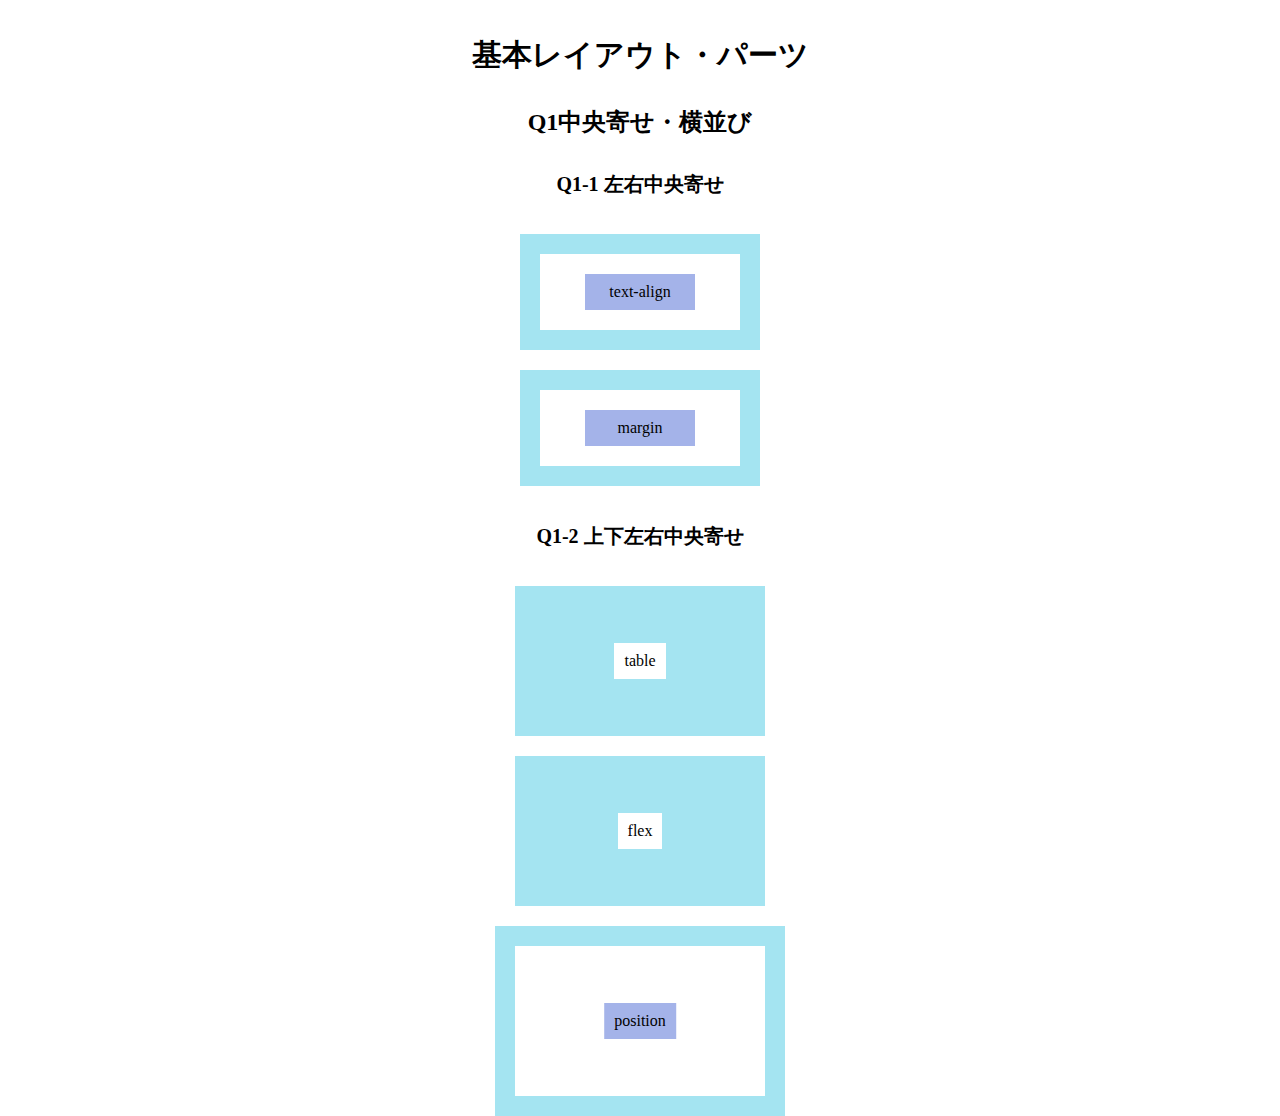
<file: index.html>
<!DOCTYPE html>
<html lang="ja">

<head>
  <meta charset="UTF-8">
  <meta name="viewport" content="width=device-width, initial-scale=1.0">
  <link rel="stylesheet" href="./css/reset.css">
  <link rel="stylesheet" href="./css/base.css">
  <link rel="stylesheet" href="./css/style.css">
  <title>LayoutParts-Q1</title>
</head>

<body>
  <div class="wrapper">
    <h1 class="title">基本レイアウト・パーツ</h1>
    <h2 class="sub--title">Q1中央寄せ・横並び</h2>
    <h3 class="question--title">Q1-1 左右中央寄せ</h3>
    <!-- Q1-1の回答はここから -->
    <!-- text-alignを使って左右中央寄せ -->
    <div class="q1--horizontality">
      <div class="box">
        <div class="text-align">text-align</div>
      </div>
    </div>
    <!-- margin -->
    <!-- marginを使って左右中央寄せ -->
    <div class="q1--horizontality">
      <div class="box">
        <div class="margin">margin</div>
      </div>
    </div>
    <!-- Q1-1の回答はここまで -->
    <h3 class="question--title">Q1-2 上下左右中央寄せ</h3>
    <!-- Q1-2の回答はここから -->
    <!-- tableを使って上下左右中央寄せ -->
    <div class="q1--perimeter table-box">
      <div class="box2">
        <div class="table">table</div>
      </div>
    </div>
    <!-- flexを使って上下左右中央寄せ -->
    <div class="q1--perimeter flex-box">
      <div class="flex">flex</div>
    </div>
    <!-- positionを使って上下左右中央寄せ -->
    <div class="q1--position">
      <div class="container">
        <div class="position">position</div>
      </div>
    </div>
    <!-- Q1-2の回答はここまで -->
  </div>
</body>

</html>
</file>
<file: css/base.css>
@charset "UTF-8";


h1, h2, h3 {
  text-align: center;
  margin: 40px 0;
  font-weight: bold;
}

.title {
  font-size: 30px;
}

.sub--title {
  font-size: 24px;
}

.question--title {
  font-size: 20px;
}

.q1--horizontality {
  width: 200px;
  margin: 0 auto 20px;
  padding: 20px;
  background-color: #a4e4f1;
}

.q1--perimeter {
  width: 250px;
  height: 150px;
  margin: 0 auto 20px;
  background-color: #a4e4f1;
}

.q1--position {
  width: 250px;
  margin: 0 auto;
  padding: 20px 20px;
  background-color: #a4e4f1;
}

.container {
  display: inline-block;
  width: 250px;
  height: 150px;
  margin: 0 auto;
  background-color: #FFF;
  font-size: 16px;
  vertical-align: top;
}
</file>
<file: css/style.css>
@charset "UTF-8";
/* 回答はここから */
.box{
  width: 200px;
  margin: 0 auto;
  background: #fff;
  padding-top: 20px;
  padding-bottom: 20px;
  text-align: center;
}

.text-align{
  padding: 10px;
  background: #a4b3e9;
  font-size: 16px;
  width: 90px;
  display: inline-block;
}

.margin{
  padding: 10px;
  background: #a4b3e9;
  font-size: 16px;
  width: 90px;
  margin: 0 auto;
}

.table-box{
  display: table;
}

.box2{
  text-align: center;
  display:table-cell;
  vertical-align: middle;
}

.table{
  background: #fff;
  font-size: 16px;
  padding: 10px;
  display: inline-block;
}

.flex-box{
  display: flex;
  align-items: center;
  justify-content: center;
}

.flex{
  background: #fff;
  font-size: 16px;
  padding: 10px;
}

.container{
  position: relative;
}

.position{
  padding: 10px;
  background: #a4b3e9;
  font-size: 16px;
  text-align: center;
  position: absolute;
  top: 50%;
  left: 50%;
  transform: translate(-50%,-50%);
}
</file>
